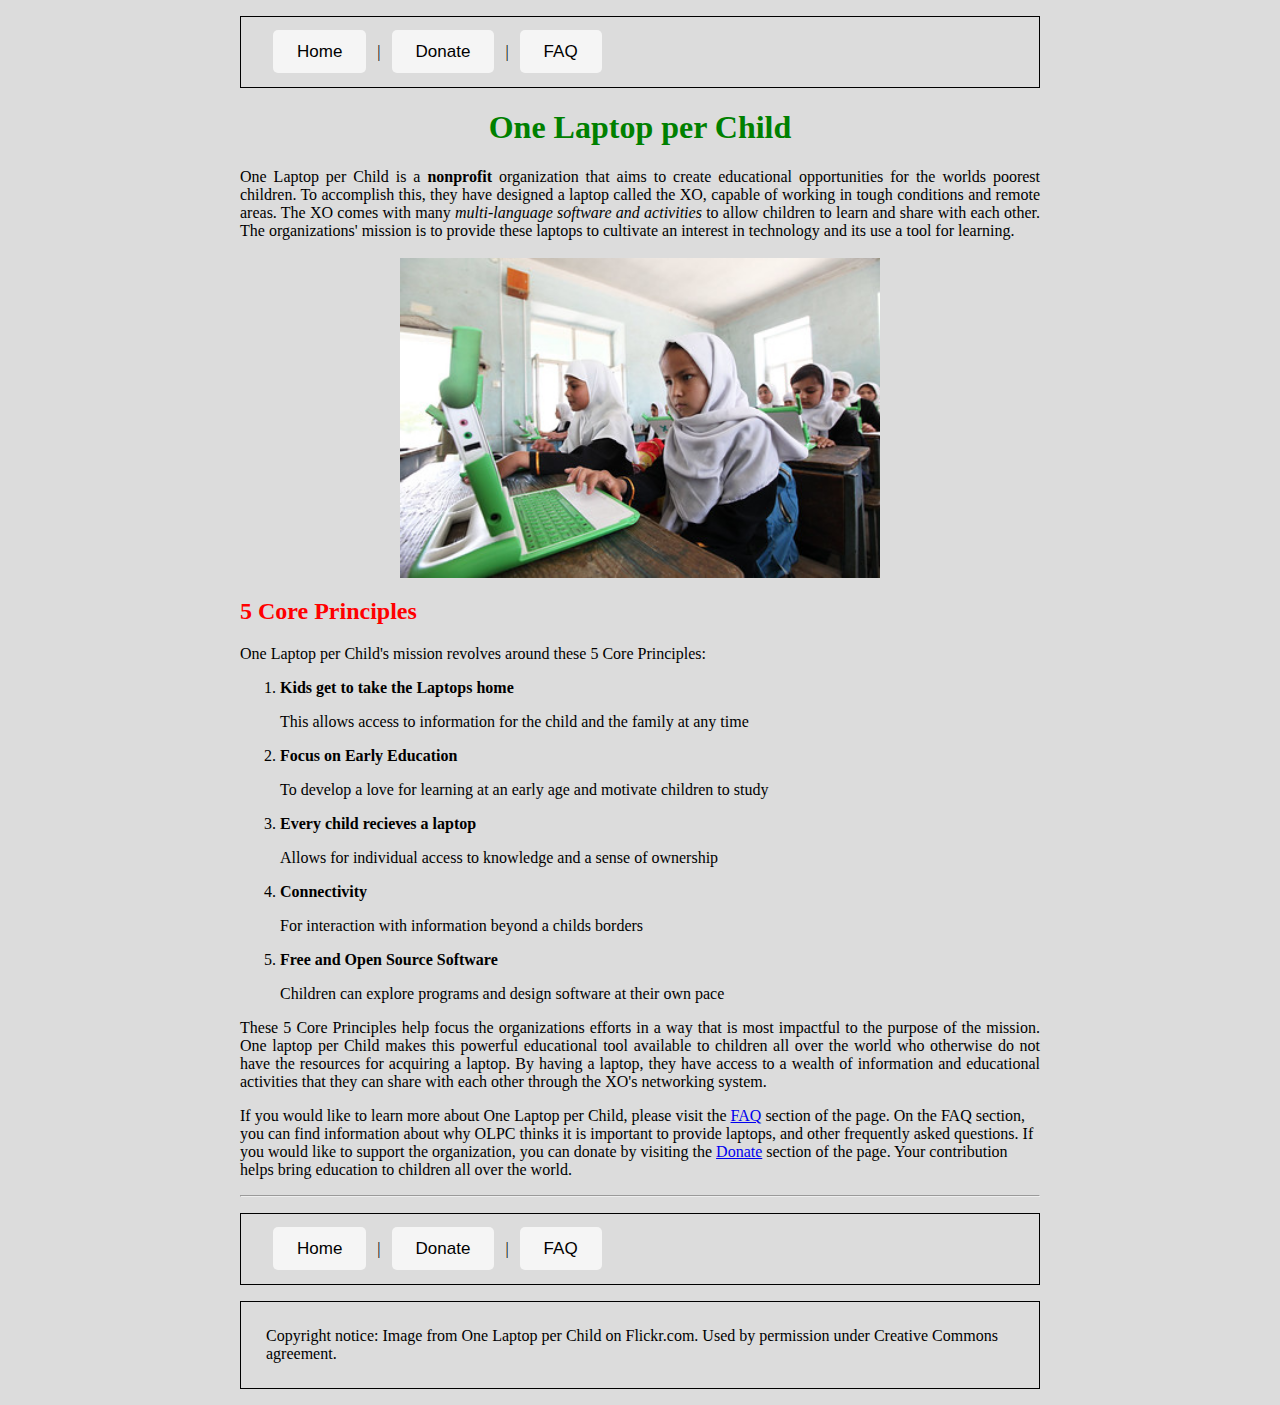
<file: index.html>
<!DOCTYPE html>
<html>
  <head>
   <title>One Laptop per Child Nonprofit</title>
   <link rel="stylesheet" href="style.css" />
  </head>
  <body>
    <div class="content">
  <p class="nav"><a href="index.html">Home</a> | <a href="donate.html">Donate</a> | <a href="faq.html">FAQ</a></p>

  <h1>One Laptop per Child</h1>
  <p> One Laptop per Child is a <b>nonprofit</b> organization that aims to create educational opportunities for the worlds poorest children. To accomplish this, they have designed a laptop called the XO, capable of working in tough conditions and remote areas. The XO comes with many <i>multi-language software and activities</i> to allow children to learn and share with each other. The organizations' mission is to provide these laptops to cultivate an interest in technology and its use a tool for learning.<br/><br/>
  <img src="images/4883245450_744812cd79_w.jpg" alt="children using XO in classroom" class="center" title="Image from One Laptop per Child on Flickr. Used by permission."></p>
  <h2>5 Core Principles</h2>
  <p> One Laptop per Child's mission revolves around these 5 Core Principles:</p>
  
  <ol>
    <li><b>Kids get to take the Laptops home</b></li>
    <p>This allows access to information for the child and the family at any time</p>
    <li><b>Focus on Early Education</b></li>
    <p>To develop a love for learning at an early age and motivate children to study</p>
    <li><b>Every child recieves a laptop</b></li>
    <p>Allows for individual access to knowledge and a sense of ownership</p>
    <li><b>Connectivity</b></li>
    <p>For interaction with information beyond a childs borders</p>
    <li><b>Free and Open Source Software</b></li>
    <p>Children can explore programs and design software at their own pace</p>
  </ol>
<p>These 5 Core Principles help focus the organizations efforts in a way that is most impactful to the purpose of the mission. One laptop per Child makes this powerful educational tool available to children all over the world who otherwise do not have the resources for acquiring a laptop. By having a laptop, they have access to a wealth of information and educational activities that they can share with each other through the XO's networking system.</p>
  
   If you would like to learn more about One Laptop per Child, please visit the <a href="faq.html">FAQ</a> section of the page. On the FAQ section, you can find information about why OLPC thinks it is important to provide laptops, and other frequently asked questions. If you would like to support the organization, you can donate by visiting the <a href="donate.html">Donate</a> section of the page. Your contribution helps bring education to children all over the world. </p>

</p>
  <hr />
  <p class="nav"><a href="index.html">Home</a> | <a href="donate.html">Donate</a> | <a href="faq.html">FAQ</a></p>
  <p class="nav">Copyright notice: Image from One Laptop per Child on Flickr.com. Used by permission under Creative Commons agreement.</p>
</div>
  </body>
</html>
</file>
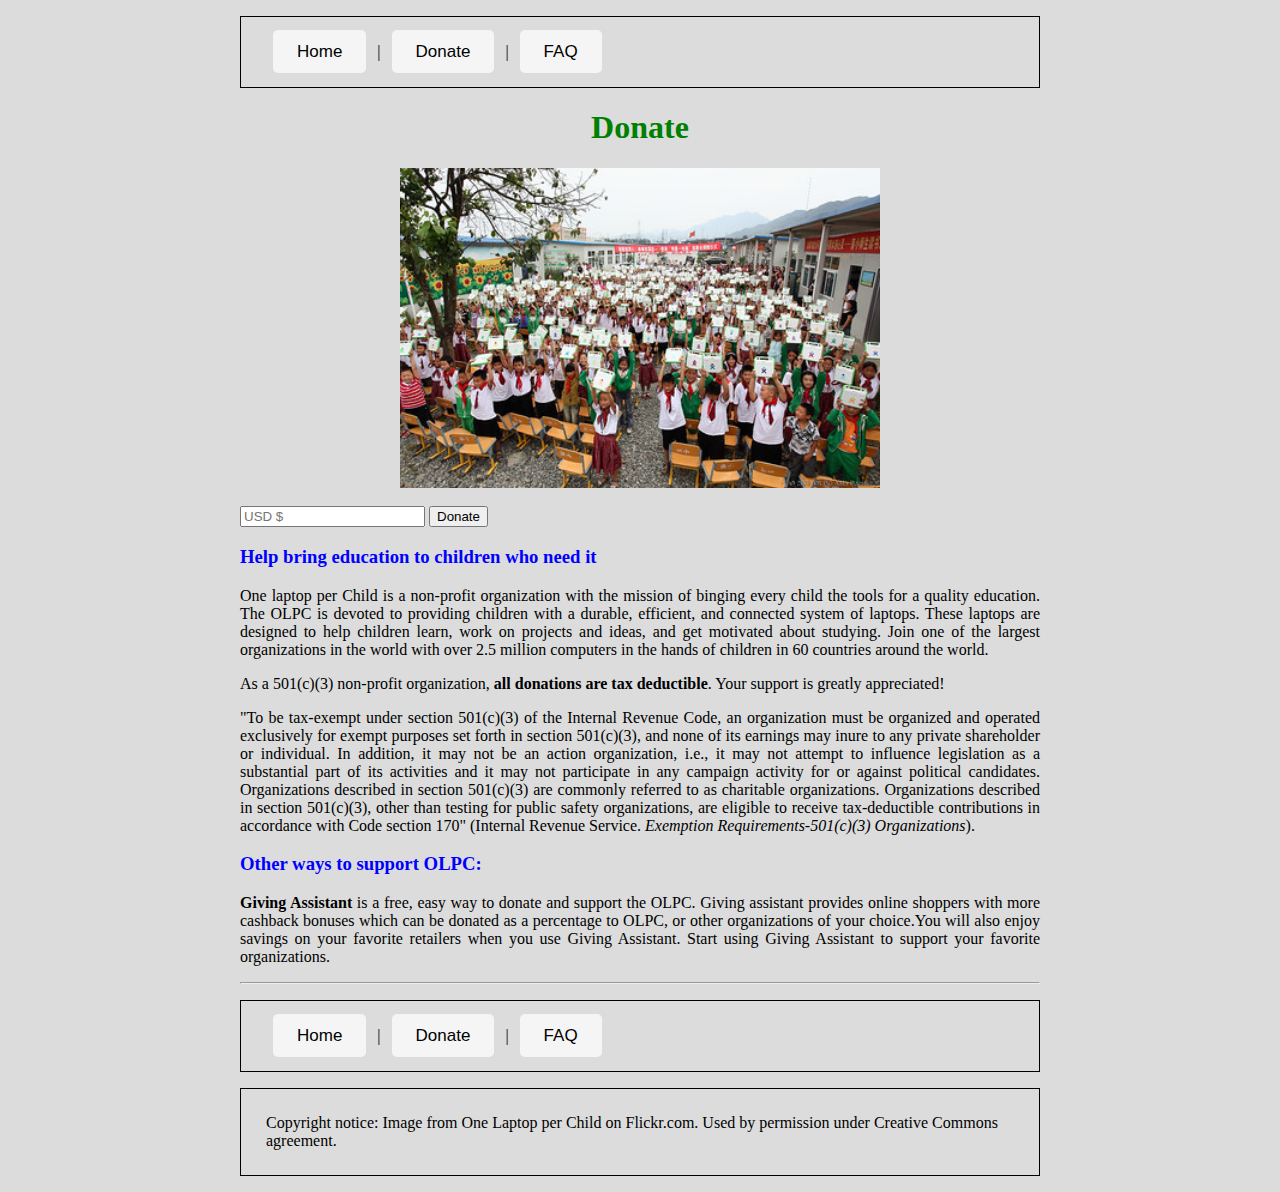
<file: donate.html>
<!DOCTYPE html>
<html>
  <head>
   <title>One Laptop per Child Nonprofit</title>
   <link rel="stylesheet" href="style.css" />
  </head>
  <body>
    <div class="content">
  <p class="nav"><a href="index.html">Home</a> | <a href="donate.html">Donate</a> | <a href="faq.html">FAQ</a></p>

  <h1>Donate</h1>
  <img src="images/4900464912_786490fed5_w.jpg" class="center" alt="many children with XO" title="Image from One Laptop per Child on Flickr. Used by permission."><br/>

<form action="https://www.w3schools.com/action_page.php">
<input type="number" placeholder="USD $" required>
    <button onclick="alert('Thank you for your support!')"type="submit">Donate</button>
</form>
<h3>Help bring education to children who need it</h3>
<p>One laptop per Child is a non-profit organization with the mission of binging every child the tools for a quality education. The OLPC is devoted to providing children with a durable, efficient, and connected system of laptops. These laptops are designed to help children learn, work on projects and ideas, and get motivated about studying. Join one of the largest organizations in the world with over 2.5 million computers in the hands of children in 60 countries around the world.</p>
<p>As a 501(c)(3) non-profit organization, <b>all donations are tax deductible</b>. Your support is greatly appreciated!</p>
  <p>"To be tax-exempt under section 501(c)(3) of the Internal Revenue Code, an organization must be organized and operated exclusively for exempt purposes set forth in section 501(c)(3), and none of its earnings may inure to any private shareholder or individual. In addition, it may not be an action organization, i.e., it may not attempt to influence legislation as a substantial part of its activities and it may not participate in any campaign activity for or against political candidates.

Organizations described in section 501(c)(3) are commonly referred to as charitable organizations. Organizations described in section 501(c)(3), other than testing for public safety organizations, are eligible to receive tax-deductible contributions in accordance with Code section 170" (Internal Revenue Service. <i>Exemption Requirements-501(c)(3) Organizations</i>).</p>
<h3>Other ways to support OLPC:</h3>
<p><b>Giving Assistant</b> is a free, easy way to donate and support the OLPC. Giving assistant provides online shoppers with more cashback bonuses which can be donated as a percentage to OLPC, or other organizations of your choice.You will also enjoy savings on your favorite retailers when you use Giving Assistant. Start using Giving Assistant to support your favorite organizations. </p>
  </body>
</html>
 <hr />
 <p class="nav"><a href="index.html">Home</a> | <a href="donate.html">Donate</a> | <a href="faq.html">FAQ</a></p>
  <p class="nav">Copyright notice: Image from One Laptop per Child on Flickr.com. Used by permission under Creative Commons agreement.</p>
</div>
  </body>
</html>
</file>
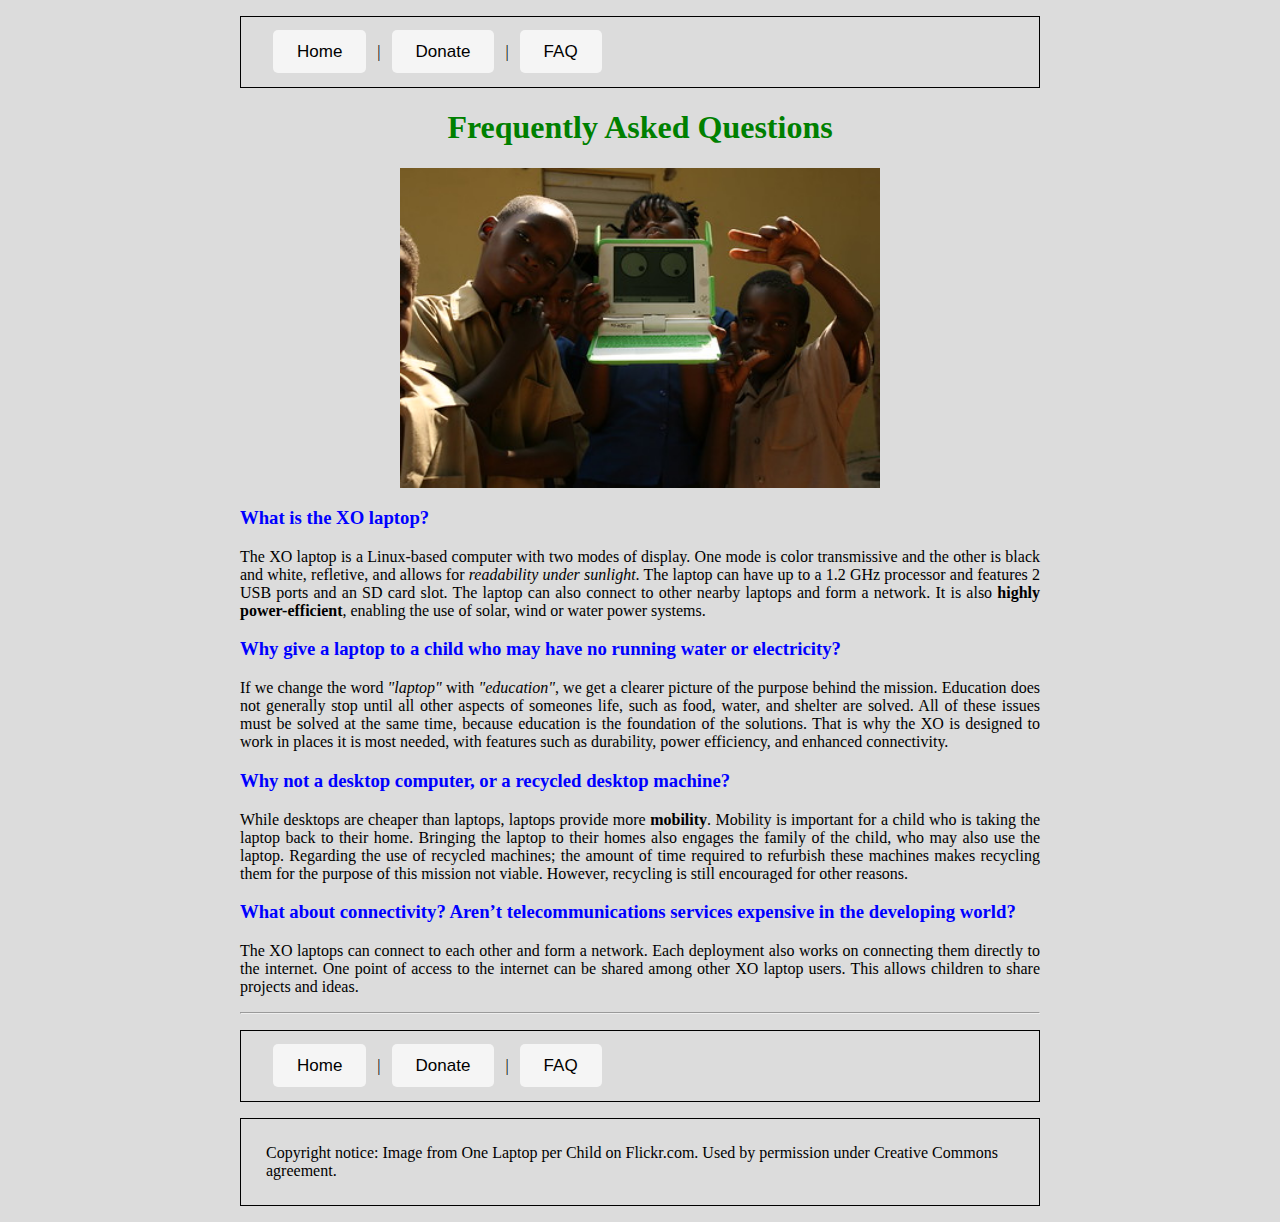
<file: faq.html>
<!DOCTYPE html>
<html>
  <head>
   <title>One Laptop per Child Nonprofit</title>
   <link rel="stylesheet" href="style.css" />
  </head>
  <body>
  <div class="content">
  <p class="nav"><a href="index.html">Home</a> | <a href="donate.html">Donate</a> | <a href="faq.html">FAQ</a></p>
  

  <h1>Frequently Asked Questions</h1>
  <img src="images/5763674920_dae7d59a4a_w.jpg" class="center" alt="children with XO" title="Image from One Laptop per Child on Flickr. Used by permission.">
  <h3>What is the XO laptop?</h3>
  <p>The XO laptop is a Linux-based computer with two modes of display. One mode is color transmissive and the other is black and white, refletive, and allows for <i>readability under sunlight</i>. The laptop can have up to a 1.2 GHz processor and features 2 USB ports and an SD card slot. The laptop can also connect to other nearby laptops and form a network. It is also <b>highly power-efficient</b>, enabling the use of solar, wind or water power systems.</p>
    <h3>Why give a laptop to a child who may have no running water or electricity?</h3>
    <p> If we change the word <i>"laptop"</i> with <i>"education"</i>, we get a clearer picture of the purpose behind the mission. Education does not generally stop until all other aspects of someones life, such as food, water, and shelter are solved. All of these issues must be solved at the same time, because education is the foundation of the solutions. That is why the XO is designed to work in places it is most needed, with features such as durability, power efficiency, and enhanced connectivity. </p>
    <h3>Why not a desktop computer, or a recycled desktop machine?</h3>
    <p> While desktops are cheaper than laptops, laptops provide more <b>mobility</b>. Mobility is important for a child who is taking the laptop back to their home. Bringing the laptop to their homes also engages the family of the child, who may also use the laptop. Regarding the use of recycled machines; the amount of time required to refurbish these machines makes recycling them for the purpose of this mission not viable. However, recycling is still encouraged for other reasons.</p>
    <h3>What about connectivity? Aren’t telecommunications services expensive in the developing world?</h3>
    <p>The XO laptops can connect to each other and form a network. Each deployment also works on connecting them directly to the internet. One point of access to the internet can be shared among other XO laptop users. This allows children to share projects and ideas.</p>
   <hr />
  <p class="nav"><a href="index.html">Home</a> | <a href="donate.html">Donate</a> | <a href="faq.html">FAQ</a></p>
  <p class="nav">Copyright notice: Image from One Laptop per Child on Flickr.com. Used by permission under Creative Commons agreement.</p>
</div>
  </body>
</html>
</file>
<file: style.css>
body {
  background-color: gainsboro;
  margin: 0px;
}
h1 {
  color: green;
  text-align:center;
}
h2 {
  color:red;
  text-align: left;
}
h3 {
  text-align: left;
  color: blue;
}
p {
  text-align: justify;
}

.nav {
text-align: left;
padding: 25px;
border: black 1px solid;
}
.nav > a{
  background-color: whitesmoke;
  font-size: 17px;
  font-family: Arial, Helvetica, sans-serif;
  padding: 12px 24px;
  margin: 7px;
  border-radius: 5px;
  text-decoration: none;
  color:black;
  transition: background-color 0.3s linear 0s;
}
.nav > a:hover {
background-color: black;
color: white;
}
.center {
  display: block;
  margin-left: auto;
  margin-right: auto;
  width: 60%;
}
.content {
  width: 100%; max-width: 800px;
  margin: auto;
  text-align: left; 
}
</file>
